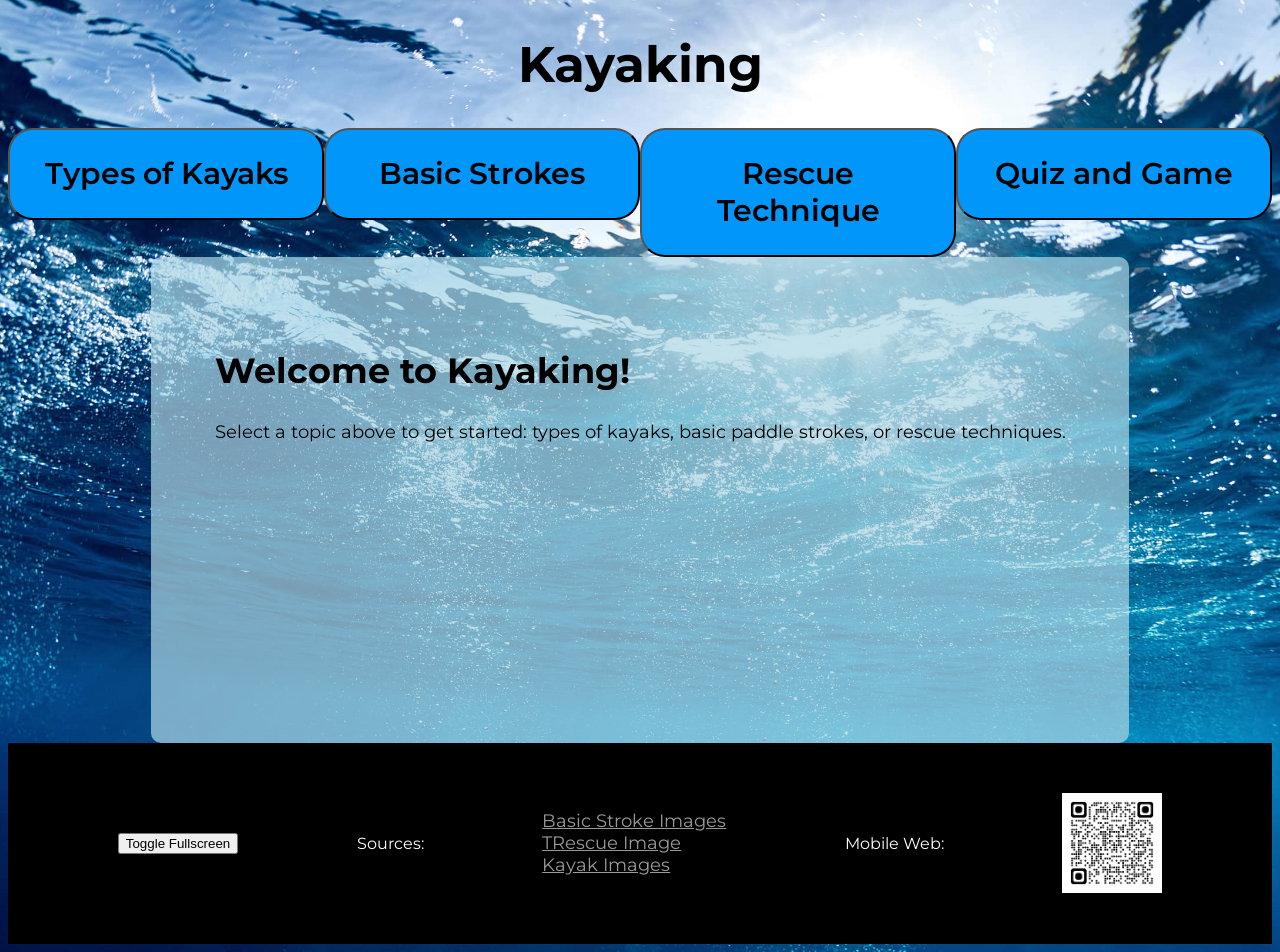
<file: index.html>
<!DOCTYPE html>
<html lang="en">
<head>
    <meta charset="UTF-8">
    <meta name="viewport" content="width=device-width,initial-scale=1.0,maximum-scale=1">
	<meta name="mobile-web-app-capable" content="yes">
	<meta name="apple-mobile-web-app-capable" content="yes">
	<link rel="icon" type="image/png" href="images/favicon.png">
	<link rel="manifest" href="manifest.json">
    <title>Kayaking</title>
    <link rel="stylesheet" href="style.css">
    <script src="main.js" defer></script>
</head>
<body>
	<header>
		<h1 id="topHead">Kayaking</h1>
		<button id="hamIcon">☰</button>
		<nav class="menuShow">
			<button class="topButtons" id="TOKBtn">Types of Kayaks</button>
			<button class="topButtons" id="BPSBtn">Basic Strokes</button>
			<button class="topButtons" id="RescueBtn">Rescue Technique</button>	
			<button class="topButtons" id="quizgamebtn">Quiz and Game</button>	
		</nav>
	</header>
	<main>
		<section id="mainMenu">
			<div class="arrange" id="test">
				<h2>Welcome to Kayaking!</h2>
				<p>Select a topic above to get started: types of kayaks, basic paddle strokes, or rescue techniques.</p>
			</div>
		</section>
		<section id="TOK">
		<div class="arrange">  <!-- this class just arranges everything and puts them in a white box -->
			<h2>Types of Kayaks</h2>
			<h2>Sit-on-top Kayaks</h2>
			<p>
				Sit-on-top kayaks feature an open, un-enclosed deck that makes them incredibly stable.
			</p>
			<img class="big" src="images/sitontopkayak.png" alt="sit on top kayak" title="sit on top kayak" height="300" width="650">
			<ul>
				<li>Can't sink: The hull is sealed and full of foam or air, so even if it flips, it stays afloat and is easy to climb back onto.</li>
				<li>Self-draining: Some sit-on-top kayaks have scupper holes that let water that splashes in drain right back out.</li>
				<li>Easier entry/exit: You can hop on and off, jump in the water to swim, and get back on without much hassle.</li>
				<li>Easy to learn: Due to it's unsinkable nature, it's better for beginners to try for their first time kayaking.</li>
			</ul>
			<p>Overall, it offers stability, freedom and comfort with a low skill floor.</p>
			<p>It's great for: Casual kayaking, beginners, and even snorkeling.</p>
			<h2>Sit-in Kayaks</h2>
			<p>
				Sit-in kayaks features an enclosed cockpit where your legs and lower body are placed inside the hull.
			</p>
			<img class="big" src="images/sitinkayak.png" alt="sit in kayak" title="sit in kayak" height="300" width="650">
			<ul>
				<li>Lower center of gravity: often feels more stable and can handle rougher water/waves better in the hands of an experienced paddler.</li>
				<li>Paddling Efficiency: Having narrower, sleeker hulls, they glide faster and require less effort to paddle long distances.</li>
				<li>Excellent Control: Your legs connect directly with the inside of the hull, allowing for better leverage, edging, and overall control.</li>
				<li>Harder to learn: If a sit-in kayak capsizes, it fills with water, requiring specialized techniques to empty and re-enter.</li>
				<li>Enclosed cockpit: Getting in and out requires a bit more flexibility and practice compared to sitting on top of an open deck.</li>
			</ul>
			<p>Overall, it offers more control and speed at the cost of a steeper learning curve.</p>
			<p>It's great for: Experienced kayakers, more control and speed.</p>
			<a href="https://oldtownwatercraft.johnsonoutdoors.com/us/blog/sit-in-vs-sit-on-kayaks?srsltid=AfmBOooBpKKAAB5Yo55ZOBB6I9SnIzTswSgtekEB7V2XEQdpi5MQ4MUX" target="_blank" rel="noopener noreferrer">Click here to learn more about the difference between Sit-on-top and Sit-in kayaks!</a>
		</div>
		</section>
		<section id="BPS">
			<div class="arrange">
				<h2>Basic Paddle Strokes</h2>
				<h2>Forward Stroke</h2>
				<p>your main stroke, used to move forward.<p>
				<div class="sprite forwardstroke">  <!-- different classes for sprite sheet -->
				</div>
					<ol>
						<li>Immerse your blade fully on one side of the boat next to your feet.</li>
						<li>Pull backwards.</li>
						<li>When your hand reaches just behind your hip, "slice" the blade out of the water.</li>
					</ol>
				<h2>Reverse Stroke</h2>
				<p>can be used to brake or reverse, just the reverse of the forward stroke.</p>
				<div class="sprite reversestroke"> <!-- different classes for sprite sheet -->
				</div>
				<ol>
					<li>Immerse your blade fully on the side of the boat next to your hip.</li>
					<li>Push forwards.</li>
					<li>When your paddle blade is even with your feet, "slice" the blade out of the water.</li>
				</ol>
				<h2>Sweep Stroke</h2>
				<p>can be used to rotate your kayak</p>
				<div class="sprite sweepstroke"> <!-- different classes for sprite sheet -->
				</div>
				<ol>
					<li>Extend your arms forward and immerse the blade near your feet to begin your sweep. Begin on the opposite side of the boat from the direction you want to turn</li>
					<li>Sweep the blade in a wide arc toward the stern of the boat. Put some power into your body's rotation to optimize the stroke, especially after the paddle has passed the cockpit.</li>
					<li>When the blade approaches the hull behind your cockpit, finish the stroke by slicing the blade out of the water.</li>
				</ol>
				<h2>Draw Stroke</h2>
				<p>can be used to move your boat sideways. useful if you need to pull close to a dock or another boat.</p>
				<div class="sprite drawstroke"> <!-- different classes for sprite sheet -->
				</div>
				<ol>
					<li>Rotate your paddle blade so it's horizontal.</li>
					<li>Reach out with the tip of the blade to touch the water about two feet away, directly on the side of your boat.</li>
					<li>Use your lower hand to pull the blade straight toward you, keeping the tip of the blade immersed in the water during the stroke.</li>
					<li>Stop before the blade hits the side of the boat.</li>
				</ol>
			</div>
		</section>
		<section id="Rescue">
			<div class="arrange">
				<h2>Rescue</h2>
				<p>Rescue is important to know as when you or your buddy capsizes, its the only way to get back onto the kayak.</p>
				<h2>T-Rescue</h2>
				<p>A T-rescue is a buddy rescue for a capsized kayak. The rescuer’s kayak and the overturned kayak form a T shape.</p>
				<img class="big" src="images/trescue.jpg" alt="t rescue" title="t rescue" height="350" width="650">
				<ol>
					<li>The capsized person exits the kayak if they’re still inside and stays holding onto their kayak and paddle.</li>
					<li>The rescuer paddles to the bow/front of the overturned kayak, forming a T.</li>
					<li>The swimmer pops up while also pushing down hard on the back of the overturned boat.</li>
					<li>The rescuer simultaneously lifts and slides the bow of the capsized boat.</li>
					<li>The rescuer sets that bow down on top of their boat, immediately in front of them.</li>
					<li>The duo slides the overturned boat so the cockpit is near the hull of the other boat, then rocks the overturned boat back and forth to empty water from the cockpit.</li>
					<li>Orient the kayaks, place them parallel and close together. The rescuer holds both boats firmly.</li>
					<li>The swimmer climbs onto the rear deck, slides their legs back into the cockpit, and rotates into a seated position.</li>
				</ol>
				<a href="https://www.rei.com/learn/expert-advice/kayak-t-rescue.html" target="_blank" rel="noopener noreferrer">Click here to learn more about the T-Rescue in detail!</a>
			</div>
		</section>
		<section id="quizgame">
			<div class="arrange">
				<h2>Minigame</h2>
				<button id="startBtn">START</button>
				Difficulty:
				<button id="easyBtn">Easy</button>
				<button id="hardBtn">Hard</button>
				<p>Stamina of 15 paddles in easy, 20 in hard.</p>
				<p>Regens stamina every 0.2s. 2x Score in hard mode.</p>
				<p id="result">Reach the other side of the river before the other kayak! (you're the bottom one)</p>
				<button id="goBtn">PADDLE</button>
				<div id="gamebox"> <!-- that blue box as the playing field -->
					<img id="enemykayak" src="images/gameeasykayak.png" alt="easy mode kayak" title="enemy kayak" height="90" width="100">
					<img id="player" src="images/player.png" alt="Player" title="your kayak" height="90" width="100">
					<img id="finish" src="images/finishline.jpg" alt="finishline" title="Reach here first!" height="190" width="30">
				</div>
				<button id="resetBtn">Reset</button>
				<h2>Quiz</h2>
					<fieldset>   <!-- basic quiz -->
						<legend>1. What are the pros of a Sit-In Kayak?</legend>
						<input type="radio" name="q1" value="stable"> More stable
						<input type="radio" name="q1" value="control"> More control
						<input type="radio" name="q1" value="sinkable"> Unsinkable
						<input type="radio" name="q1" value="learn"> Easier to learn
					</fieldset>
					<fieldset>
						<legend>2. What stroke rotates your kayak the most efficiently?</legend>
						<input type="radio" name="q2" value="sweep"> Sweep
						<input type="radio" name="q2" value="draw"> Draw
						<input type="radio" name="q2" value="reverse"> Reverse
						<input type="radio" name="q2" value="forward"> Forward
					</fieldset>
					<fieldset>
						<legend>3. Minimum amount of people needed to perform T-Rescue?</legend>
						<input type="radio" name="q3" value="1"> 1
						<input type="radio" name="q3" value="2"> 2
						<input type="radio" name="q3" value="3"> 3
						<input type="radio" name="q3" value="4"> 4
					</fieldset>
					<fieldset>
						<legend>4. What should you (rescuer) do after lifting the capsized kayak onto your kayak's deck?</legend>
						<input type="radio" name="q4" value="q41"> Align it to your kayak
						<input type="radio" name="q4" value="q42"> Help the swimmer get in your kayak
						<input type="radio" name="q4" value="q43"> Call for help
						<input type="radio" name="q4" value="q44"> Rock the kayak to drain the water
					</fieldset>
				<button id="btnSubmit">Submit Quiz</button>
				<h3 id="scorebox">Not submitted</h3>
			</div>
		</section>
	</main>
	<footer>
		<button id="btnFS">Toggle Fullscreen</button>
		Sources:
		<div id="arrange2">
			<a class="link" href="https://www.rei.com/learn/expert-advice/kayak-strokes.html" target="_blank" rel="noopener noreferrer">Basic Stroke Images</a>
			<a class="link" href="https://www.rei.com/learn/expert-advice/kayak-t-rescue.html" target="_blank" rel="noopener noreferrer">TRescue Image</a>
			<a class="link" href="https://www.google.com/search?q=kayaks&sca_esv=ff6ec8740fc8fc3e&udm=2&sxsrf=APpeQnsApX5s0s-MobUvBPFeZ_u8JBBIqw:1785214012131&source=lnt&tbs=ic:trans&sa=X&ved=2ahUKEwjU5ai4yPSVAxUlzjgGHSVPKjgQpwV6BAgHEA0&biw=1528&bih=732&dpr=1.25" target="_blank" rel="noopener noreferrer">Kayak Images</a>
		</div>
		<div class="mobiledontshow">Mobile Web: </div>  <!-- class to not show on mobile -->
		<img id="qrCodeImg" src="images/qrcode.png" title="Qr Code for Mobile" alt="qrcode" width="100" height="100">
	</footer>
</body>
</html>
</file>
<file: style.css>
@font-face 
{
    font-family: "Montserrat";
    src: url("fonts/Montserrat-VariableFont_wght.ttf");
}
@keyframes pulse { /* basic animation*/
	0% { transform: scale(1); }
	50% { transform: scale(1.05); }
	100% { transform: scale(1); }
}
.topButtons
{
	display: flex;
	flex: 1;
	justify-content: center;
	background-color: rgb(0, 150, 250);
	padding: 2%;
	font-size: 30px;
	font-family: inherit;
	font-weight: 600;
	border-radius: 25px;
}
.topButtons:hover
{
	background-color:blue;
	transition: all 1.5s;
	animation: pulse 1.5s infinite ease-in-out;
}
#goBtn
{
	padding: 2%;
}
#goBtn:hover
{
	animation: pulse 1.5s infinite ease-in-out;  /* basic animation*/
}
#topHead
{
	display: flex;
	justify-content: center;
}
nav
{
	display: flex;
	justify-content: center;
	flex-direction: row;
	align-items: flex-start;
}
body
{
	font-family: "Montserrat", sans-serif;
	background-image: url("images/water.jpg");
	background-repeat: no-repeat;
	background-position: center;
	background-size: cover;
	min-height: 100vh;  
}
section
{
	display: flex;
	justify-content: center;
}
#gamebox /* the blue ish box that the kayaks are in*/
{
	background: rgb(0, 119, 190);
	border: 2px solid black;
	display: flex;
	width: 75vw;
	height: 25vh;
	position: relative
}
#finish
{
	height: 25vh;
	position: absolute;
	right: 0;
}
#player
{
	position: absolute;
	transition: all 0.2s; /* basic transition*/
	top: 90px;
	z-index: 10;
}
#enemykayak
{
	position: absolute;
	transition: all 0.2s; /* basic transition*/
	z-index: 10;
}
.arrange /* very good for arranging everything column*/
{
	flex-direction: column;
	background: rgba(173, 216, 230, 0.7); /* semi transparent background*/
    padding: 5%;
    border-radius: 10px;
	max-width: 80%;
}
h1
{
	font-size: 50px;
}
h2
{
	font-size: 35px;
}
p, li, a
{
	font-size: 18px;
}
footer
{
	color: white;
	padding: 4%;
	background-color: black;
	display: flex;
    justify-content: space-around;
    align-items: center;
	
}
#test
{
	height: 40vh;
}
#arrange2
{
	display:flex;
	flex-direction: column; /* arranges the links */
}
.link
{
	color: rgba(255, 255, 255, 0.6)
}
.sprite {
    background-image: url('images/spritesheet.png');        /* css spritesheet */
    background-repeat: no-repeat;
    display: inline-block;
	
	background-size: 650px 1300px;
	
	width: 650px;  /* Width of a single image */
	height: 325px; /* Height of a single image */
}

.forwardstroke {
    background-position: -0px -0px;
}

.reversestroke {
    background-position: -0px -325px;
}

.sweepstroke {
    background-position: -0px -650px;
}

.drawstroke {
    background-position: -0px -975px;
}

/*CSS for responsive menu*/
#hamIcon{display:none;}
@media (max-width:800px){
/*make a menu items vertical*/
.big
{
	display: flex;
	width: 70vw;
	height: auto;
}
.sprite {
    background-image: url('images/spritesheet.png');
    background-repeat: no-repeat;
    display: inline-block;
	
	background-size: 70vw 130vw;  /* now it scales with screen size on mobile */
	
	width: 70vw;  /* Width of a single icon frame */
	height: 32.5vw; /* Height of a single icon frame */
}

.forwardstroke {
    background-position: -0px -0px;
}

.reversestroke {
    background-position: -0px -32.5vw;  /* now it scales with screen size on mobile */
}

.sweepstroke {
    background-position: -0px -65vw;
}

.drawstroke {
    background-position: -0px -97.5vw;
}

nav
{
	display: flex;
	flex-direction: column;  /* makes top buttons align vertically */
}
header
{
	display: flex;
	flex-direction: row;
	flex-wrap: wrap;
	justify-content: center;
}
#topHead
{
	display: flex;
	justify-content: center;
	margin: 0;
}
/* unhide menu icon */
#hamIcon
{
	display: flex;
	margin-left: 15px;
	justify-content: center;
	flex-direction: column;
	width: 60px;
	font-size: 30px;
}

/*hide the menu item list*/
nav
{
	display: none;
	flex-direction: column;
	width: 100%;
}
.topButtons
{
	width: 100%;
	flex: none;
}
#test
{
	height: 65vh;  /* only makes the white box in main menu larger so it doesnt look awkward */
}
#player
{
	height: 55px;
	width: 60px;
}
#enemykayak
{
	height: 55px;
	width: 60px;
}
#qrCodeImg{display:none;}
.mobiledontshow{display:none;}
}
/*to unhide menu items*/
.menuShow{display:flex;}
</file>
